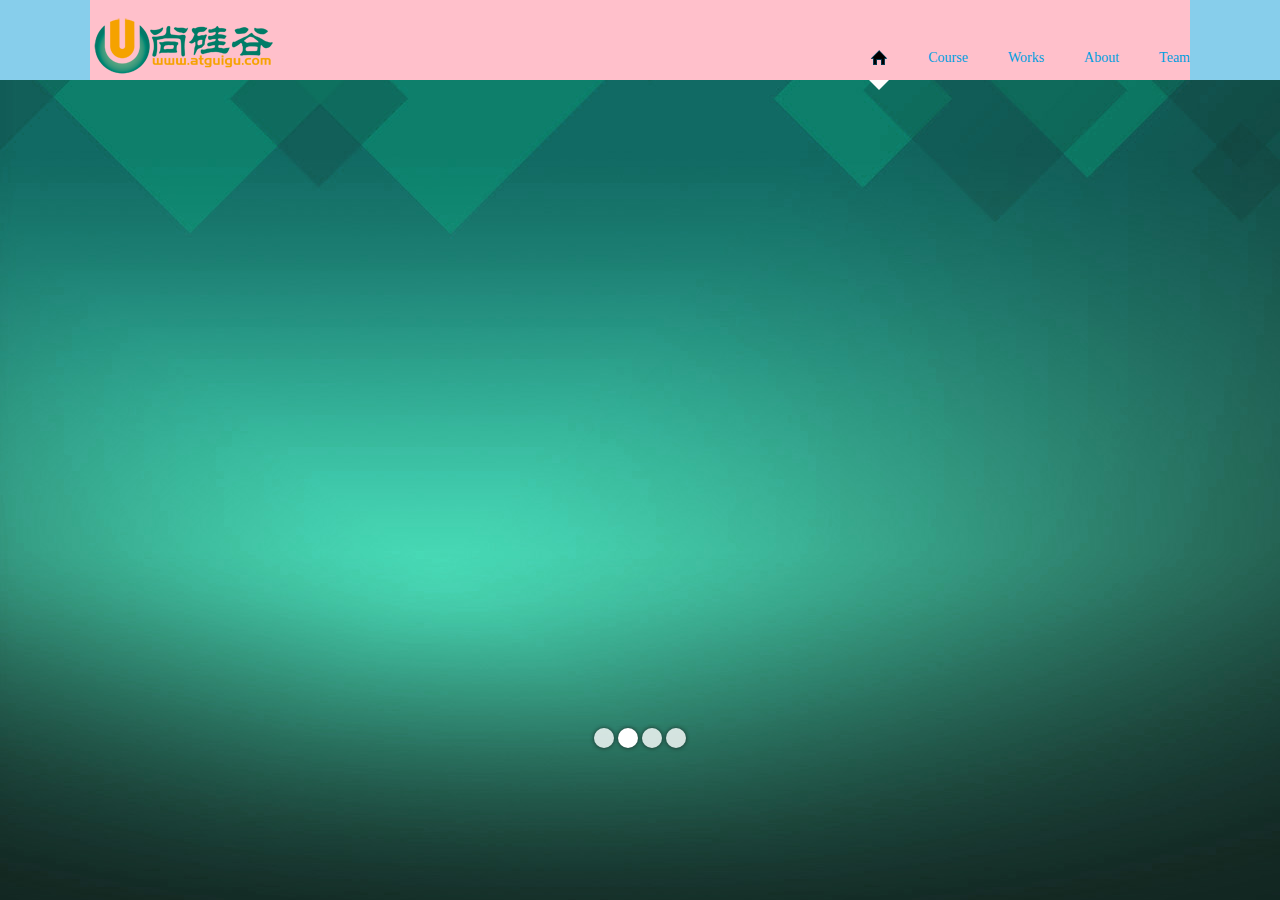
<file: 头部区域/index.html>
<!DOCTYPE html>
<html lang="en">
<head>
    <meta charset="UTF-8">
    <title>Title</title>
    <link rel="stylesheet" href="./css/index.css">
    <style type="text/css">
        * {
            padding: 0;
            margin: 0;
            text-decoration: none;
            list-style: none;
            color: #333;
        }

    </style>
</head>
<body>
    <!--最外层的容器-->
    <div id="wrap">
        <!--头部区域-->
        <header id="header">
            <!--头部真正内容区域-->
            <div class="headerMain">
                <!--左侧logo区域-->
                <h1 class="logo">
                    <a href="https://www.atguigu.com">
                        <img src="./img/logo.png"/>
                    </a>
                </h1>
                <!--右侧导航区域-->
                <nav class="nav">
                    <ul class="navList">
                        <!--第一屏-->
                        <li class="navItem">
                            <a href="javascript:;">
                                <div class="up"><img src="./img/home_gruen.png"/></div>
                                <div class="down"><img src="./img/home.png"/></div>
                            </a>
                        </li>
                        <!--第二屏-->
                        <li class="navItem">
                            <a href="javascript:;">
                                <div class="up">Course</div>
                                <div class="down">Course</div>
                            </a>
                        </li>
                        <!--第三屏-->
                        <li class="navItem">
                            <a href="javascript:;">
                                <div class="up">Works</div>
                                <div class="down">Works</div>
                            </a>
                        </li>
                        <!--第四屏-->
                        <li class="navItem">
                            <a href="javascript:;">
                                <div class="up">About</div>
                                <div class="down">About</div>
                            </a>
                        </li>
                        <!--第五屏-->
                        <li class="navItem">
                            <a href="javascript:;">
                                <div class="up">Team</div>
                                <div class="down">Team</div>
                            </a>
                        </li>
                    </ul>
                </nav>
                <!--小三角-->
                <div class="arrow"></div>
            </div>
        </header>
        <!--内容区域-->
        <section id="content">
            <!--每一屏容器-->
            <ul class="contentList">
                <!--第一屏-->
                <li class="contentItem home">
                    <div class="contentInner">
                        <ul class="homeList">
                            <li class="homeItem active">
                                <div class="commonText">one Layer</div>
                            </li>
                            <li class="homeItem ">
                                <div class="commonText">one Layer</div>
                            </li>
                            <li class="homeItem">
                                <div class="commonText">one Layer</div>
                            </li>
                            <li class="homeItem">
                                <div class="commonText">one Layer</div>
                            </li>
                        </ul>
                        <ul class="homeNavList clearfix">
                            <li class="homeNavItem active"></li>
                            <li class="homeNavItem "></li>
                            <li class="homeNavItem"></li>
                            <li class="homeNavItem"></li>
                        </ul>
                    </div>
                </li>
                <!--第二屏-->
                <li class="contentItem course">
                    <div class="contentInner">
                        <div class="course1">
                            <p class="commonTitle">EINBLICK</p>
                            <p class="commonTitle">ERKENNTNIS</p>
                            <p class="commonTitle">ERGEBNIS</p>
                        </div>
                        <div class="course2">
                            <p class="commonText"> Das Kundenvertrauen in unsere Kompetenz ist die notwendige Basis einer erfolgreichen Zusammenarbeit, gleichzeitig aber auch das größte Lob, das man uns entgegenbringen kann.</p>
                            <p class="commonText"> Diese und viele weitere große und kleine Kunden vertrauen uns seit Jahren, was uns stolz macht, und dafür sagen wir an dieser Stelle einfach mal.</p>
                        </div>
                        <div class="course3">
                            <div class="plus"></div>
                            <div class="plus"></div>
                            <div class="plus"></div>
                            <div class="plus"></div>
                            <div class="plus"></div>
                            <div class="course3Item">
                            <div class="front"></div>
                            <div class="back">我是一段文字</div>
                        </div>
                            <div class="course3Item">
                                <div class="front"></div>
                                <div class="back">我是一段文字</div>
                            </div>
                            <div class="course3Item">
                                <div class="front"></div>
                                <div class="back">我是一段文字</div>
                            </div>
                            <div class="course3Item">
                                <div class="front"></div>
                                <div class="back">我是一段文字</div>
                            </div>
                            <div class="course3Item">
                                <div class="front"></div>
                                <div class="back">我是一段文字</div>
                            </div>
                            <div class="course3Item">
                                <div class="front"></div>
                                <div class="back">我是一段文字</div>
                            </div>
                            <div class="course3Item">
                                <div class="front"></div>
                                <div class="back">我是一段文字</div>
                            </div>
                            <div class="course3Item">
                                <div class="front"></div>
                                <div class="back">我是一段文字</div>
                            </div>
                            <div class="course3Item">
                                <div class="front"></div>
                                <div class="back">我是一段文字</div>
                            </div>
                            <div class="course3Item">
                                <div class="front"></div>
                                <div class="back">我是一段文字</div>
                            </div>
                            <div class="course3Item">
                                <div class="front"></div>
                                <div class="back">我是一段文字</div>
                            </div>
                            <div class="course3Item">
                                <div class="front"></div>
                                <div class="back">我是一段文字</div>
                            </div>
                        </div>
                    </div>
                </li>
                <!--第三屏-->
                <li class="contentItem works">
                    <div class="contentInner">
                        <div class="works1">
                            <p class="commonTitle">EINBLICK</p>
                            <p class="commonTitle">ERKENNTNIS</p>
                            <p class="commonTitle">ERGEBNIS</p>
                        </div>
                        <div class="works2 clearfix">
                            <div class="works2Item">
                                <img src="./img/worksimg1.jpg"/>
                                <div class="mask">
                                    <div class="maskText">我是一段文字</div>
                                    <div class="icon"></div>
                                </div>
                            </div>
                            <div class="works2Item">
                                <img src="./img/worksimg2.jpg"/>
                                <div class="mask">
                                    <div class="maskText">我是一段文字</div>
                                    <div class="icon"></div>
                                </div>
                            </div>
                            <div class="works2Item">
                                <img src="./img/worksimg3.jpg"/>
                                <div class="mask">
                                    <div class="maskText">我是一段文字</div>
                                    <div class="icon"></div>
                                </div>
                            </div>
                            <div class="works2Item">
                                <img src="./img/worksimg4.jpg"/>
                                <div class="mask">
                                    <div class="maskText">我是一段文字</div>
                                    <div class="icon"></div>
                                </div>
                            </div>
                        </div>
                        <div class="works3">
                            <div class="robot"></div>
                        </div>
                    </div>
                </li>
               <!--第四屏-->
                <li class="contentItem about">
                    <div class="contentInner">
                        <div class="about1">
                            <p class="commonTitle">EINBLICK</p>
                            <p class="commonTitle">ERKENNTNIS</p>
                            <p class="commonTitle">ERGEBNIS</p>
                        </div>
                        <div class="about2">
                            <span class="commonText">
                                  Der bunte Medienmix ist die Faszination die uns antreibt und das, was man an uns schätzt. Von A bis Z und von vorne bis hinten nehmen wir Ihr Projekt unter unsere Fittiche und lassen es zu etwas Großartigem heranwachsen.
                            </span>
                        </div>
                        <div class="about3">
                            <div class="about3Item">
                                <img src="./img/about2.jpg">
                                <div class="mask">
                                    <ul class="maskList">
                                        <li class="maskItem">
                                            <img src="./img/about1.jpg"/>
                                        </li>
                                        <li class="maskItem">
                                            <img src="./img/about1.jpg"/>
                                        </li>
                                        <li class="maskItem">
                                            <img src="./img/about1.jpg"/>
                                        </li>
                                        <li class="maskItem">
                                            <img src="./img/about1.jpg"/>
                                        </li>
                                    </ul>
                                </div>
                            </div>
                            <div class="about3Item">
                                <img src="./img/about4.jpg">
                                <div class="mask">
                                    <ul class="maskList clearfix">
                                        <li class="maskItem">
                                            <img src="./img/about3.jpg"/>
                                        </li>
                                        <li class="maskItem">
                                            <img src="./img/about3.jpg"/>
                                        </li>
                                        <li class="maskItem">
                                            <img src="./img/about3.jpg"/>
                                        </li>
                                        <li class="maskItem">
                                            <img src="./img/about3.jpg"/>
                                        </li>
                                    </ul>
                                </div>
                            </div>
                        </div>
                    </div>
                    <div class="line"></div>
                </li>
                <!--第五屏-->
                <li class="contentItem team">
                    <div class="contentInner">
                        <div class="team1">
                           <p class="commonTitle">WIR SIND</p>
                            <p class="commonTitle">VOXELAIR</p>
                        </div>
                        <div class="team2">
                            <span class="commonText">Wir sind seit 2002 eine Full-Service-Werbeagentur mit Stammsitz in Heimsheim, zwischen Stuttgart und Karlsruhe.</span>
                            <span class="commonText">Über 60 Jahre Erfahrung vereinen das gesamte VoxelAir-Team. Dabei hat jedes Voxel neben professionellem Allroundwissen auch sein ganz spezielles Gebiet, um selbst die individuellsten Kundenwünsche schnell und kompetent umzusetzen.</span>
                        </div>
                        <div class="team3">
                            <ul class="team3List clearfix">
                                <li class="team3Item"></li>
                                <li class="team3Item"></li>
                                <li class="team3Item"></li>
                                <li class="team3Item"></li>
                            </ul>
                        </div>
                    </div>
                </li>
            </ul>
        </section>
    </div>
</body>
<script src=""></script>
<script type="text/javascript">
window.onload=function () {
    var header=document.getElementById('header');
    var navUps=document.querySelectorAll('#header .headerMain .nav .navList .navItem .up');
    var arrow=document.querySelector('#header .headerMain .arrow');
    var navItem=document.querySelectorAll('#header .headerMain .nav .navList .navItem');

    var content=document.getElementById('content');
    var contentItem=document.querySelectorAll('#content .contentList .contentItem');
    var contentList=document.querySelector('#content .contentList');
    var homeNavItems=document.querySelectorAll('#content .contentList .home .contentInner .homeNavList .homeNavItem')
    var homeItems=document.querySelectorAll('#content .contentList .home .contentInner .homeList .homeItem')
    var team3Items=document.querySelectorAll('#content .contentList .team .team3 .team3List .team3Item')
    var team3List=document.querySelector('#content .contentList .team .team3 .team3List')
    var index=0;
    var timeId;
//    屏幕上一次点击
    var oldIndex=0;
    var isAnimation = false //标识轮播图是否处于切换状态
    var myCanvas;
    var time1;
    var time2


    //    第一个up高亮
    navUps[0].style.width='100%'
//    初始化小三角的位置
    arrow.style.left=navItem[0].getBoundingClientRect().left+navItem[0].offsetWidth/2+'px';

//    响应缩放
    window.onresize=function () {
        contentMove(index)
        contentBind()
    }

    //    遍历每个导航
    headerBind()
    function headerBind() {
        for (var i=0;i<navItem.length;i++){
            var item=navItem[i]
            item.index=i
//        给每个导航添加点击事件
            item.onclick=function () {
                index=this.index
                contentMove(this.index)
            }
        }

    }

//    内容区域移动逻辑
    function contentMove(index) {
        for(var j=0;j<navUps.length;j++){
//                给每个up去除高亮
            navUps[j].style.width=''
        }
//            给点击每个导航添加高亮
        navUps[index].style.width='100%';
//            切换小三角
        arrow.style.left=navItem[index].getBoundingClientRect().left+navItem[index].offsetWidth/2+'px';
//               切换屏幕
        contentList.style.top=-(index)*(document.documentElement.clientHeight-header.offsetHeight)+'px'

    }

    //    主体区域
    contentBind()
    function contentBind() {
        //    内容区域设置宽高
        content.style.height=document.documentElement.clientHeight-header.offsetHeight+'px';
//    每一屏的高度
        for (var i=0;i<contentItem.length;i++){
            contentItem[i].style.height=document.documentElement.clientHeight-header.offsetHeight+'px';
        }
    }

//    滚动条绑定事件
    Scroll()
    function Scroll() {
        //ie/chrome
        document.onmousewheel = function (event) {
            clearTimeout(timeId)
            timeId=setTimeout(function () {
                scrollMove(event)
            },200)
        };
        //firefox
        if(document.addEventListener){
            document.addEventListener('DOMMouseScroll',function (event) {
                clearTimeout(timeId)
                timeId=setTimeout(function () {
                    scrollMove(event)
                },200)
            });
        }

        function scrollMove(event) {
            event = event || window.event;

            var flag = '';
            if(event.wheelDelta){
                //ie/chrome
                if(event.wheelDelta > 0){
                    //上
                    flag = 'up';
                }else {
                    //下
                    flag = 'down'
                }
            }else if(event.detail){
                //firefox
                if(event.detail < 0){
                    //上
                    flag = 'up';
                }else {
                    //下
                    flag = 'down'
                }
            }

            switch (flag){
                case 'up':
//                    滚动条向上滚动
                    if(index>0){
                        index--
                        contentMove(index)
                    }
                    break;
                case 'down':
                    if(index<contentItem.length-1){
                        index++
                        contentMove(index)
                    }
                    break;
            }

            //取消默认行为
            event.preventDefault && event.preventDefault();
            return false;
        }

    }


//    轮播图点击事件
    home3D()
    function home3D() {
        for(var i=0;i<homeNavItems.length;i++){

            var item=homeNavItems[i]
            item.index=i
//            给小圆点绑定点击事件
            item.onclick=function () {
                //  判断轮播图是否正常切换
                if(isAnimation){
                    return
                }
//            重置状态
                isAnimation=true
//            动画完成之后，恢复状态
                setTimeout(function () {
                    isAnimation=false
                },3000)

//                重置小圆点
                for (var j=0;j<homeNavItems.length;j++){
                    homeNavItems[j].className='homeNavItem'
                }
                this.className='homeNavItem active'

                if(oldIndex<this.index){
//                    用户点击的是后边的
                    homeItems[oldIndex].className='homeItem leftHide';
                    homeItems[this.index].className='homeItem rightHide';
                }else if(oldIndex>this.index){
//                    用户点击的是前边的
                    homeItems[oldIndex].className='homeItem rightHide';
                    homeItems[this.index].className='homeItem leftShow ';
                }
                oldIndex=this.index

            }
        }
    }

//    自动轮播
    autoPlay()
    function autoPlay() {
        setInterval(function () {
            //  判断轮播图是否正常切换
            if(isAnimation){
                return
            }
//            重置状态
            isAnimation=true
//            动画完成之后，恢复状态
            setTimeout(function () {
                isAnimation=false
            },3000)
//            重置所有小圆点
            for(var j=0;j<homeNavItems.length;j++){
                homeNavItems[j].className='homeNavItem'
            }
//            下个小圆点高亮
            homeNavItems[oldIndex+1>homeNavItems.length-1?0:oldIndex+1].className='homeNavItem active'
//            自动切换轮播图
            homeItems[oldIndex].className='homeItem leftHide'
            homeItems[oldIndex+1>homeNavItems.length-1?0:oldIndex+1].className='homeItem rightHide'

            if(oldIndex<homeNavItems.length-1){
                oldIndex++
            }else {
                oldIndex=0
            }


        },300)
    }



    //    移出
    team3List.onmouseleave=function () {
        //           重置所有人为半透明
        for(var j=0;j<team3Items.length;j++){
            team3Items[j].style.opacity=0.5
        }
        myCanvas.remove()
        myCanvas=null
        clearInterval(time1)
        clearInterval(time2)

    }


    //    第五屏移入
    for (var i=0;i<team3Items.length;i++){
        var item=team3Items[i]
        item.onmouseenter=function () {
//           重置所有人为半透明
            for(var j=0;j<team3Items.length;j++){
                team3Items[j].style.opacity=0.5
            }
//           给当前的加透明
            this.style.opacity=1
//           动态创建cavans层
            if(!myCanvas){
                myCanvas=document.createElement('canvas')
                myCanvas.width=this.offsetWidth;
                myCanvas.height=this.offsetHeight;
                addAnimation()
                team3List.appendChild(myCanvas)
            }
            myCanvas.style.left=this.offsetLeft+'px';
        }
    }
    //给canvas加动画
    function addAnimation() {
        var painting = myCanvas.getContext('2d');
        var arr = [] //承装圆的容器

        //每隔一段时间从容器中取出所有圆，重新摆放在页面上
        time1 = setInterval(function () {
            painting.clearRect(0,0,myCanvas.width,myCanvas.height)
            //加工圆
            for (var j=0; j<arr.length; j++ ){
                var item2 = arr[j];
                item2.deg++;
                item2.x = item2.startX + Math.sin(item2.deg*Math.PI/180) * item2.pathScale * 0.5;
                item2.y = item2.startY - (item2.deg*Math.PI/180) * item2.pathScale * 2.2;
                if(item2.y + item2.r <0){
                    arr.splice(j,1)
                }
            }

            for (var i=0; i<arr.length; i++ ){
                var item = arr[i];
                painting.beginPath()
                painting.arc(item.x,item.y,item.r,0,2*Math.PI);
                painting.fillStyle = 'rgba('+item.red+','+item.green+','+item.blue+','+item.a+')'
                painting.fill()
            }
        },16)

        //制造圆的工厂
        time2 = setInterval(function () {
            console.log(arr);
            var obj = {}
            //圆的基础信息
            obj.r = Math.floor(Math.random()*8 + 2);
            obj.x = Math.floor(Math.random()*myCanvas.width);
            obj.y = myCanvas.height + obj.r
            obj.red = Math.floor(Math.random()*255);
            obj.green = Math.floor(Math.random()*255);
            obj.blue = Math.floor(Math.random()*255);
            obj.a = 1
            //圆做曲线运动的属性
            obj.startX = obj.x;
            obj.startY = obj.y;
            obj.deg = 0;
            obj.pathScale = Math.floor(Math.random()*80 + 20)
            arr.push(obj)
        },50)
    }
}

</script>
</html>
</file>
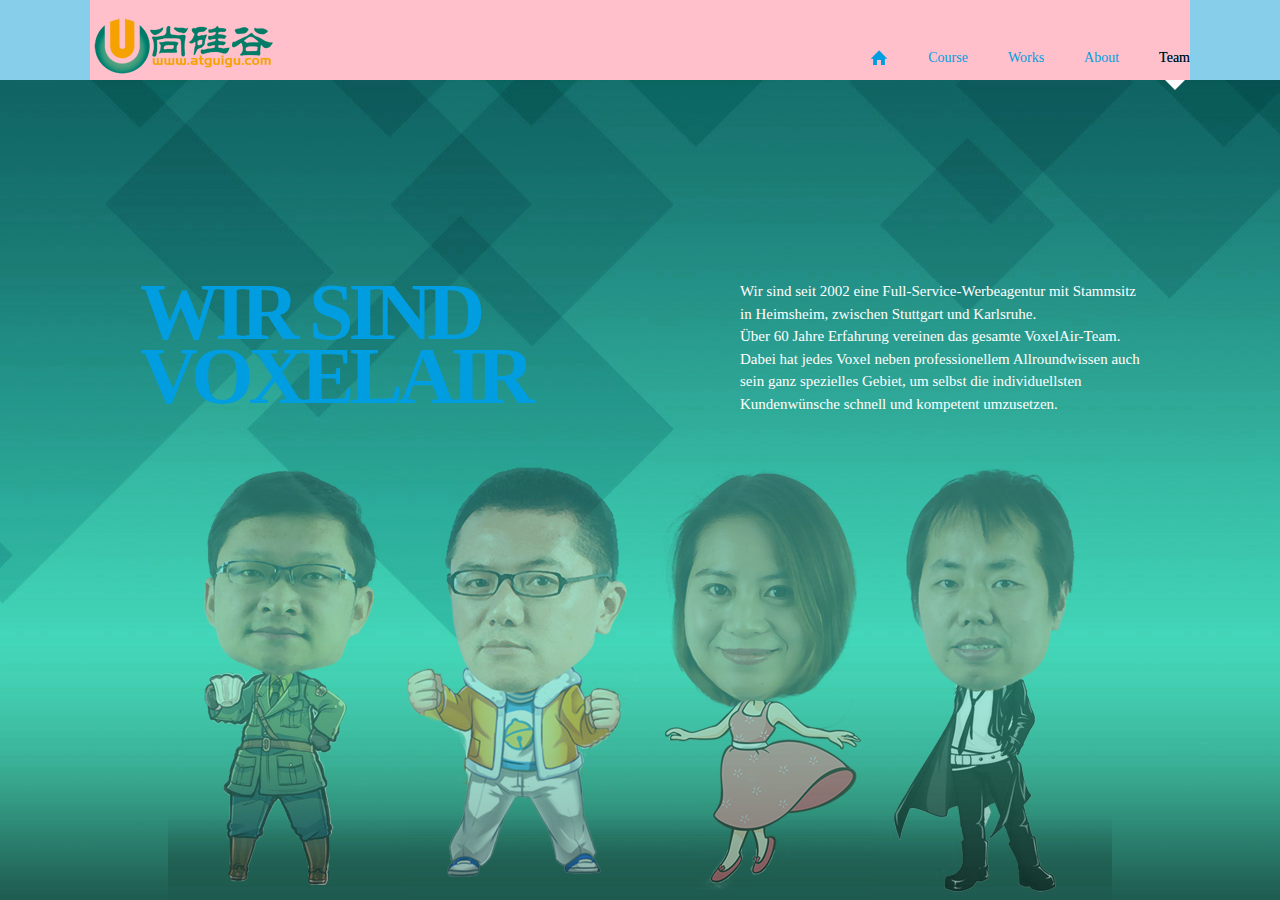
<file: 头部区域/17.第五屏气泡/第五屏气泡.html>
<!DOCTYPE html>
<html lang="en">
<head>
  <meta charset="UTF-8">
  <title>0105</title>
  <link rel="stylesheet" href="./css/index.css">
</head>
<body>
<!--最外侧包裹容器-->
<div id="wrap">
  <!--头部区域-->
  <header id="header">
    <!--头部真正承接内容区域-->
    <div class="headerMain">
      <!--左侧ogo区域-->
      <h1 class="logo">
        <a href="https://wwww.atguigu.com">
          <img src="./img/logo.png" alt="atguigu">
        </a>
      </h1>
      <!--右侧导航区域-->
      <nav class="nav">
        <ul class="navList clearfix">
          <!--第一屏导航-->
          <li class="navItem">
            <a href="javascript:;">
              <div class="up"><img src="./img/home_gruen.png"></div>
              <div class="down"><img src="./img/home.png"></div>
            </a>
          </li>
          <!--第二屏导航-->
          <li class="navItem">
            <a href="javascript:;">
              <div class="up">Course</div>
              <div class="down">Course</div>
            </a>
          </li>
          <!--第三屏导航-->
          <li class="navItem">
            <a href="javascript:;">
              <div class="up">Works</div>
              <div class="down">Works</div>
            </a>
          </li>
          <!--第四屏导航-->
          <li class="navItem">
            <a href="javascript:;">
              <div class="up">About</div>
              <div class="down">About</div>
            </a>
          </li>
          <!--第五屏导航-->
          <li class="navItem">
            <a href="javascript:;">
              <div class="up">Team</div>
              <div class="down">Team</div>
            </a>
          </li>
          
        </ul>
      </nav>
      <!--小三角-->
      <div class="arrow"></div>
    </div>
  </header>
  <!--内容区-->
  <section id="content">
    <!--每一屏的容器-->
    <ul class="contentList">
      <!--第一屏-->
      <li class="contentItem home">
        <div class="contentInner">
          <!--首屏轮播图容器-->
          <ul class="homeConverList">
            <li class="homeConverItem active"><div  class="commonTitle">one Layer</div></li>
            <li class="homeConverItem"><div class="commonTitle">two Layer</div></li>
            <li class="homeConverItem "><div class="commonTitle">three Layer</div></li>
            <li class="homeConverItem "><div class="commonTitle">four Layer</div></li>
          </ul>
          <!--轮播图导航区域-->
          <ul class="homeConverNavList clearfix">
            <li class="homeConverNavItem active"></li>
            <li class="homeConverNavItem"></li>
            <li class="homeConverNavItem"></li>
            <li class="homeConverNavItem"></li>
          </ul>
        </div>
      </li>
      <!--第二屏-->
      <li class="contentItem course">
        <div class="contentInner">
          <div class="course1">
            <p class="commonTitle">EINIGE</p>
            <p class="commonTitle">UNSERER</p>
            <p class="commonTitle">KUNDEN</p>
          </div>
          <div class="course2">
            <p class="commonText">
              Das Kundenvertrauen in unsere Kompetenz ist die notwendige Basis einer erfolgreichen Zusammenarbeit, gleichzeitig aber auch das größte Lob, das man uns entgegenbringen kann.
            </p>
            <p class="commonText">
              Diese und viele weitere große und kleine Kunden vertrauen uns seit Jahren, was uns stolz macht, und dafür sagen wir an dieser Stelle einfach mal.
            </p>
          </div>
          <div class="course3">
            <div class="plus"></div>
            <div class="plus"></div>
            <div class="plus"></div>
            <div class="plus"></div>
            <div class="plus"></div>
            <div class="course3Item">
              <div class="front"></div>
              <div class="back">我是一段文字</div>
            </div>
            <div class="course3Item">
              <div class="front"></div>
              <div class="back">班长也很帅</div>
            </div>
            <div class="course3Item">
              <div class="front"></div>
              <div class="back"></div>
            </div>
            <div class="course3Item">
              <div class="front"></div>
              <div class="back"></div>
            </div>
            <div class="course3Item">
              <div class="front"></div>
              <div class="back"></div>
            </div>
            <div class="course3Item">
              <div class="front"></div>
              <div class="back"></div>
            </div>
            <div class="course3Item">
              <div class="front"></div>
              <div class="back"></div>
            </div>
            <div class="course3Item">
              <div class="front"></div>
              <div class="back"></div>
            </div>
            <div class="course3Item">
              <div class="front"></div>
              <div class="back"></div>
            </div>
            <div class="course3Item">
              <div class="front"></div>
              <div class="back"></div>
            </div>
            <div class="course3Item">
              <div class="front"></div>
              <div class="back"></div>
            </div>
            <div class="course3Item">
              <div class="front"></div>
              <div class="back"></div>
            </div>
          </div>
        </div>
      </li>
      <!--第三屏-->
      <li class="contentItem works">
        <div class="contentInner">
          <div class="works1">
            <p class="commonTitle">EINBLICK</p>
            <p class="commonTitle">ERKENNTNIS</p>
            <p class="commonTitle">ERGEBNIS</p>
          </div>
          <div class="works2 clearfix">
            <div class="works2Item">
              <img src="./img/worksimg1.jpg">
              <div class="mask">
                <span class="maskText">我是一段文字</span>
                <div class="icon"></div>
              </div>
            </div>
            <div class="works2Item">
              <img src="./img/worksimg2.jpg">
              <div class="mask">
                <span class="maskText">我是一段文字</span>
                <div class="icon"></div>
              </div>
            </div>
            <div class="works2Item">
              <img src="./img/worksimg3.jpg">
              <div class="mask">
                <span class="maskText">我是一段文字</span>
                <div class="icon"></div>
              </div>
            </div>
            <div class="works2Item">
              <img src="./img/worksimg4.jpg">
              <div class="mask">
                <span class="maskText">我是一段文字</span>
                <div class="icon"></div>
              </div>
            </div>
          </div>
          <div class="works3">
            <div class="robot"></div>
          </div>
        </div>
      </li>
      <!--第四屏-->
      <li class="contentItem about">
        <div class="contentInner">
          <div class="about1">
            <p class="commonTitle">EINBLICK</p>
            <p class="commonTitle">ERKENNTNIS</p>
            <p class="commonTitle">ERGEBNIS</p>
          </div>
          <div class="about2">
            <p class="commonText">
              Der bunte Medienmix ist die Faszination die uns antreibt und das, was man an uns schätzt. Von A bis Z und von vorne bis hinten nehmen wir Ihr Projekt unter unsere Fittiche und lassen es zu etwas Großartigem heranwachsen.
            </p>
          </div>
          <div class="about3">
            <div class="about3Item">
              <img src="./img/about2.jpg">
              <div class="mask">
                <ul class="maskList clearfix">
                  <li class="maskItem">
                    <img src="./img/about1.jpg">
                  </li>
                  <li class="maskItem">
                    <img src="./img/about1.jpg">
                  </li>
                  <li class="maskItem">
                    <img src="./img/about1.jpg">
                  </li>
                  <li class="maskItem">
                    <img src="./img/about1.jpg">
                  </li>
                </ul>
              </div>
            </div>
            <div class="about3Item">
              <img src="./img/about4.jpg">
              <div class="mask">
                <ul class="maskList clearfix">
                  <li class="maskItem">
                    <img src="./img/about3.jpg">
                  </li>
                  <li class="maskItem">
                    <img src="./img/about3.jpg">
                  </li>
                  <li class="maskItem">
                    <img src="./img/about3.jpg">
                  </li>
                  <li class="maskItem">
                    <img src="./img/about3.jpg">
                  </li>
                </ul>
              </div>
            </div>
          </div>
        </div>
        <div class="line"></div>
      </li>
      <!--第五屏-->
      <li class="contentItem team">
        <div class="contentInner">
          <div class="team1">
            <p class="commonTitle">WIR SIND</p>
            <p class="commonTitle">VOXELAIR</p>
          </div>
          <div class="team2">
            <p class="commonText">Wir sind seit 2002 eine Full-Service-Werbeagentur mit Stammsitz in Heimsheim, zwischen Stuttgart und Karlsruhe.</p>
            <p class="commonText">Über 60 Jahre Erfahrung vereinen das gesamte VoxelAir-Team. Dabei hat jedes Voxel neben professionellem Allroundwissen auch sein ganz spezielles Gebiet, um selbst die individuellsten Kundenwünsche schnell und kompetent umzusetzen.</p>
          </div>
          <div class="team3">
            <ul class="team3List clearfix">
              <li class="team3Item"></li>
              <li class="team3Item"></li>
              <li class="team3Item"></li>
              <li class="team3Item"></li>
            </ul>
          </div>
        </div>
      </li>
    </ul>
  </section>

</div>
<script>
  
  window.onload =  function () {
    //获取元素
    var header = document.getElementById('header');
    var navUps = document.querySelectorAll('#header .headerMain .nav .navList .navItem .up');
    var arrow = document.querySelector('#header .headerMain .arrow');
    var navItem = document.querySelectorAll('#header .headerMain .nav .navList .navItem');
    var content = document.getElementById('content');
    var contentItems = document.querySelectorAll('#content .contentList .contentItem');
    var contentList = document.querySelector('#content .contentList');
    var homeConverNavItems = document.querySelectorAll('#content .contentList .home .contentInner .homeConverNavList .homeConverNavItem')
    var homeConverItems = document.querySelectorAll('#content .contentList .home .contentInner .homeConverList .homeConverItem')
    var team3Items = document.querySelectorAll('#content .contentList .team .team3 .team3List .team3Item')
    var team3List = document.querySelector('#content .contentList .team .team3 .team3List')
    var index = 0;//屏幕切换
    var oldIndex = 0;//轮播图的上一次结果
    var timeId;
    var isAnimation = false //标识轮播图是否处于切换状态
    var myCanvas;
    var time1;
    var time2;
    
    //初始化第一个up元素高亮
    navUps[0].style.width = '100%'
    //初始化三角的位置
    arrow.style.left = navItem[0].getBoundingClientRect().left + navItem[0].offsetWidth/2 + 'px';
    
    //响应缩放
    window.onresize = function () {
      contentMove(index)
      contentBind()
    }
    
    //给每一个导航项加点击事件
    headerBind();
    function headerBind() {
      for (var i=0; i<navItem.length; i++ ){
        var item = navItem[i];
        item.index = i //缓存计数器
        //给每一个导航项加点击事件
        item.onclick = function () {
          index = this.index
          contentMove(this.index)
        }
      }
    }
    
    //内容区移动逻辑
    contentMove(4)
    function contentMove(index) {
      //1.给所有的up元素去除高亮
      for (var j=0; j<navUps.length; j++ ){
        navUps[j].style.width = ''
      }
      //2.给当前点击的navItem所包含的up元素高亮
      navUps[index].style.width = '100%'
      //3.切换三角位置
      arrow.style.left = navItem[index].getBoundingClientRect().left + navItem[index].offsetWidth/2 + 'px';
      //4.切换屏幕
      contentList.style.top = -(index) * (document.documentElement.clientHeight - header.offsetHeight) + 'px'

    }

    //内容区设置高度逻辑
    contentBind();
    function contentBind() {
      //给内容区设置高度
      content.style.height = document.documentElement.clientHeight - header.offsetHeight + 'px'
      //给每一屏设置高度
      for (var i=0; i<contentItems.length; i++ ){
        contentItems[i].style.height = document.documentElement.clientHeight - header.offsetHeight + 'px'
      }
    }
    
    //鼠标滚轮
    Scroll();
    function Scroll() {
      //ie/chrome
      document.onmousewheel = function (event) {
        clearTimeout(timeId)
        timeId = setTimeout(function () {
          scrollMove(event)
        },200)
      }
      //firefox
      if(document.addEventListener){
        document.addEventListener('DOMMouseScroll',function (event) {
          clearTimeout(timeId)
          timeId = setTimeout(function () {
            scrollMove(event)
          },200)
        });
      }
      function scrollMove(event) {
        event = event || window.event;
        var flag = '';
        if(event.wheelDelta){
          //ie/chrome
          if(event.wheelDelta > 0){
            //上
            flag = 'up';
          }else {
            //下
            flag = 'down'
          }
        }
        else if(event.detail){
          //firefox
          if(event.detail < 0){
            //上
            flag = 'up';
          }else {
            //下
            flag = 'down'
          }
        }

        switch (flag){
          case 'up':
            //鼠标滚轮向上滚动
            console.log('上')
            if(index>0){
              index--
              contentMove(index)
            }
            
            break;
          case 'down':
            //鼠标滚轮向下滚动
            console.log('下')
            if(index<contentItems.length-1){
              index++
              contentMove(index)
            }
            break;
        }

        //取消默认行为
        event.preventDefault && event.preventDefault();
        return false;
      }
    }
    
    //轮播图点击切换
    home3D();
    function home3D() {
      for (var i=0; i<homeConverNavItems.length; i++ ){
        var item = homeConverNavItems[i];
        item.index = i
        //给轮播图导航小圆点绑定点击事件
        item.onclick = function () {
          //判断轮播图是否正在切换
          if(isAnimation){
            //轮播图正在切换中
            return;
          }
          //重置切换状态
          isAnimation = true
          //动画完成之后，恢复状态
          setTimeout(function () {
            isAnimation = false
          },3000)

          //1.重置所有小圆点
          for (var j=0; j<homeConverNavItems.length; j++ ){
            homeConverNavItems[j].className = 'homeConverNavItem';
          }
          //2.当前加高亮
          this.className = 'homeConverNavItem active';
          //3.切换轮播图
          //判断用户点击的是之前的某一屏，还是以后的某一屏幕
          if(oldIndex<this.index){
            //用户点击的是以后的某一屏
            homeConverItems[oldIndex].className = 'homeConverItem leftHide';
            homeConverItems[this.index].className = 'homeConverItem rightShow';
          }
          else if(oldIndex>this.index){
            //用户点击的是之前的某一屏
            homeConverItems[oldIndex].className = 'homeConverItem rightHide';
            homeConverItems[this.index].className = 'homeConverItem leftShow';
          }
          oldIndex = this.index
        }
      }
    }
    
    //自动轮播
    autoPlay()
    function autoPlay() {
      setInterval(function () {
        //判断轮播图是否正在切换
        if(isAnimation){
          //轮播图正在切换中
          return;
        }
        //重置切换状态
        isAnimation = true
        //动画完成之后，恢复状态
        setTimeout(function () {
          isAnimation = false
        },3000)
        //1.重置所有小圆点
        for (var j=0; j<homeConverNavItems.length; j++ ){
          homeConverNavItems[j].className = 'homeConverNavItem';
        }
        //2.下一个小圆点高亮
        homeConverNavItems[oldIndex+1>homeConverNavItems.length-1?0:oldIndex+1].className = 'homeConverNavItem active';
        //3.自动切换轮播图
        homeConverItems[oldIndex].className = 'homeConverItem leftHide';
        homeConverItems[oldIndex+1>homeConverNavItems.length-1?0:oldIndex+1].className = 'homeConverItem rightShow';

        if(oldIndex<homeConverNavItems.length-1){
          oldIndex++
        }else{
          oldIndex = 0
        }
      },3000)
    }
    
    //第五屏鼠标移出事件
    team3List.onmouseleave = function () {
      //重置所有人物li为半透明
      for (var j=0; j<team3Items.length; j++ ){
        team3Items[j].style.opacity = 0.5
      }
      //删除canvasDOM节点
      myCanvas.remove()
      myCanvas = null;
      clearInterval(time1)
      clearInterval(time2)
    }
    
    //第五屏鼠标移入事件
    for (var i=0; i<team3Items.length; i++ ){
        var item = team3Items[i];
        item.onmouseenter = function () {
          //1.重置所有人物li为半透明
          for (var j=0; j<team3Items.length; j++ ){
            team3Items[j].style.opacity = 0.5
          }
          //2.给当前的高亮
          this.style.opacity = 1
          //3.动态追加一个canvas层
          if(!myCanvas){
            myCanvas = document.createElement('canvas');
            myCanvas.width = this.offsetWidth;
            myCanvas.height = this.offsetHeight;
            addAnimation()
            team3List.appendChild(myCanvas);
          }
          myCanvas.style.left = this.offsetLeft + 'px';
          
        }
    }
    
    
    //给canvas加动画
    function addAnimation() {
      var painting = myCanvas.getContext('2d');
      var arr = [] //承装圆的容器

      //每隔一段时间从容器中取出所有圆，重新摆放在页面上
      time1 = setInterval(function () {
        painting.clearRect(0,0,myCanvas.width,myCanvas.height)
        //加工圆
        for (var j=0; j<arr.length; j++ ){
          var item2 = arr[j];
          item2.deg++;
          item2.x = item2.startX + Math.sin(item2.deg*Math.PI/180) * item2.pathScale * 0.5;
          item2.y = item2.startY - (item2.deg*Math.PI/180) * item2.pathScale * 2.2;
          if(item2.y + item2.r <0){
            arr.splice(j,1)
          }
        }

        for (var i=0; i<arr.length; i++ ){
          var item = arr[i];
          painting.beginPath()
          painting.arc(item.x,item.y,item.r,0,2*Math.PI);
          painting.fillStyle = 'rgba('+item.red+','+item.green+','+item.blue+','+item.a+')'
          painting.fill()
        }
      },16)

      //制造圆的工厂
      time2 = setInterval(function () {
        console.log(arr);
        var obj = {}
        //圆的基础信息
        obj.r = Math.floor(Math.random()*8 + 2);
        obj.x = Math.floor(Math.random()*myCanvas.width);
        obj.y = myCanvas.height + obj.r
        obj.red = Math.floor(Math.random()*255);
        obj.green = Math.floor(Math.random()*255);
        obj.blue = Math.floor(Math.random()*255);
        obj.a = 1
        //圆做曲线运动的属性
        obj.startX = obj.x;
        obj.startY = obj.y;
        obj.deg = 0;
        obj.pathScale = Math.floor(Math.random()*80 + 20)
        arr.push(obj)
      },50)
    }
    
  }
  
</script>

</body>
</html>
</file>
<file: 头部区域/css/index.css>
html,body{height: 100%;overflow: hidden;}
html,body,h1,h2,h3,h4,h5,h6,p,ul,li{margin: 0px;padding: 0px;font: 14px "微软雅黑";}
a{text-decoration: none;display: block;}
li{list-style: none;}
img{display: block;}

.clearfix{*zoom: 1;}
.clearfix:after{content: "";display: block;clear: both;}


/*title公共样式*/
.commonTitle{ color:#009ee0; font-size:80px; line-height:0.8;
    font-weight:bold; letter-spacing:-5px;
}
/*文字公共样式*/
.commonText{ color:white; line-height:1.5; font-size:15px;}

#wrap{
    width: 100%;
}
/*头部区域*/
#header{
    position: relative;
    width: 100%;
    height: 80px;
    background-color: skyblue;
}
#header .headerMain{
    width: 1100px;
    height: 80px;
    background-color: pink;
    margin: 0 auto;
}
#header .headerMain .logo{
    float: left;
    margin-top: 15px;
}
#header .headerMain .nav{
    float: right;
    margin-top: 50px;
}
#header .headerMain .nav .navList .navItem{
    float: left;
    margin-left: 40px;
    position: relative;
}
#header .headerMain .nav .navList .navItem .up{
    position: absolute;
    top: 0;
    left:0;
    color: black;
    width: 0;
    overflow: hidden;
    transition: 1s ;
}
#header .headerMain .nav .navList .navItem .down{
    color: #009EE0;
}
#header .headerMain .nav .navList .navItem:hover .up{
    width: 100%;
}
#header .headerMain .arrow{
    position: absolute;
    left: 50%;
    transform: translateX(-50%);
    bottom: -11px;
    width: 21px;
    height: 11px;
    background-image: url("../img/arrow.png");
    z-index: 4;
}

/*内容区域*/
#content{
    position: relative;
    width: 100%;
    overflow: hidden;
}
#content .contentList{
    position: absolute;
    left: 0;
    top:0;
    width: 100%;
   transition: 1s;
}
#content .contentList .contentItem{
    position: relative;
    width: 100%;
    background-position: center;
    background-repeat: no-repeat;
    background-color: gray;
    overflow: hidden;
}
#content .contentList .contentItem:nth-child(1){
    background-image: url("../img/bg1.jpg");
}
#content .contentList .contentItem:nth-child(2){
    background-image: url("../img/bg2.jpg");
}
#content .contentList .contentItem:nth-child(3){
     background-image: url("../img/bg3.jpg");
 }
#content .contentList .contentItem:nth-child(4){
      background-image: url("../img/bg4.jpg");
}
#content .contentList .contentItem:nth-child(5){
       background-image: url("../img/bg5.jpg");
}
#content .contentList .contentItem .contentInner{
    position: absolute;
    top:0;
    left: 0;
    right: 0;
    bottom: 0;
    margin: auto;
    width: 1100px;
    height: 520px;
    /*background-color: orange;*/
}

/*第三屏*/
#content .contentList .works .contentInner .works1{
    margin: 50px 0 100px 50px;
}
#content .contentList .works .contentInner .works2{
    margin-left: 50px;
}
#content .contentList .works .contentInner .works2 .works2Item{
    position: relative;
    float: left;
    width: 220px;
    height: 133px;
    margin-left: 1px;
    overflow: hidden;
}
#content .contentList .works .contentInner .works2 .works2Item:hover .mask{
    opacity: 1;
}
#content .contentList .works .contentInner .works2 .works2Item:hover .mask .icon{
   background-position: 0 -35px;
}
#content .contentList .works .contentInner .works2 .works2Item:hover>img{
    transform: rotate(30deg) scale(1.8);
}
#content .contentList .works .contentInner .works2 .works2Item>img {
    transition: 1s transform;
}
#content .contentList .works .contentInner .works2 .works2Item:last-child{
  width: 332px;
  height: 133px;
}
#content .contentList .works .contentInner .works2 .works2Item .mask{
   position: absolute;
    top:0;
    left: 0;
    width: 100%;
    height: 100%;
    background-color: rgba(25,25,25,.8);
    opacity: 0;
    transition: 1s;
}
#content .contentList .works .contentInner .works2 .works2Item .mask .maskText{
    color: white;
    margin: 10px;
    display: block;
}
#content .contentList .works .contentInner .works2 .works2Item .mask .icon{
    width: 32px;
    height: 34px;
    background-image: url("../img/zoomico.png");
    margin: 0 auto;
    margin-top: 10px;
    transition: 1s;
}
#content .contentList .works .contentInner .works3 .robot{
    position: absolute;
    width: 167px;
    height: 191px;
    background-image:url("../img/robot.png");
    left: 900px;
    top:170px;
    animation: robotMove 5s linear infinite;
}
@keyframes robotMove {
    0%{}
    49%{transform: rotateY(0deg)}
    50%{left:40%;transform: rotateY(180deg)}
    100%{transform: rotateY(180deg)}
}



/*第四屏*/
#content .contentList  .about .about1{
    margin: 50px 0 100px 50px;
}
#content .contentList  .about .about2 {
    width: 400px;
    margin-left: 50px;
}
#content .contentList  .about .about3Item{
   position: absolute;
    left: 750PX;
    top:50px;
    width: 260px;
    height: 200px;
    border: 5px rgba(255,255,255,0.5) solid;
    border-radius: 8px;
    z-index: 6;
}
#content .contentList  .about .about3Item .mask{
    position: absolute;
    top:0;
    left: 0;
    width: 260px;
    height: 200px;
}
#content .contentList  .about .about3Item:last-child{
    left: 600px;
    top:290px
}
#content .contentList  .about .about3Item .mask .maskList .maskItem{
    position: relative;
    float: left;
    width: 130px;
    height: 100px;
    overflow: hidden;
}
#content .contentList  .about .about3Item .mask .maskList .maskItem>img{
    transition: 1s;
    position: absolute;
}
#content .about3Item .mask .maskList .maskItem:nth-child(1)>img{
    top: 0;
    left: 0;
}
#content .about3Item .mask .maskList .maskItem:nth-child(2)>img{
    top: 0;
    right: 0;
}
#content .about3Item .mask .maskList .maskItem:nth-child(3)>img{
    left: 0;
    bottom: 0;
}
#content .about3Item .mask .maskList .maskItem:nth-child(4)>img{
    right: 0;
    bottom: 0;
}
#content .about3Item:hover .mask .maskItem:nth-child(1)>img{
    top: 100px;
}
#content .about3Item:hover .mask .maskItem:nth-child(2)>img{
    right: 130px;
}
#content .about3Item:hover .mask .maskItem:nth-child(3)>img{
    left: 130px;
}
#content .about3Item:hover .mask .maskItem:nth-child(4)>img{
    bottom: 100px;
}
#content .contentList  .about .line{
    position: absolute;
    left: 50%;
    width: 357px;
    height: 998px;
    background-image: url("../img/greenLine.png");
    z-index:5;
}


/*第二屏*/
#content .contentList .course .contentInner .course1{
    margin: 50px;
}
#content .contentList .course .contentInner .course2{
    width: 400px;
    margin-left: 50px;
}
#content .contentList .course .contentInner .course3{
    position: absolute;
    right: 50px;
    top:70px ;
    width:480px;
    height: 396px;
    transform-style: preserve-3d;
}
#content .contentList .course .contentInner .course3 .course3Item{
    position: relative;
    float: left;
    width: 120px;
    height: 132px;
    /*background-color: gray;*/
    transform-style: preserve-3d;
    transition: 1s;
}
#content .contentList .course .contentInner .course3 .course3Item:hover{
    transform: rotateY(180deg);
}
#content .contentList .course .contentInner .course3 .course3Item .front{
    position: absolute;
    top:0;
    left:0;
    width: 120px;
    height: 132px;
    background-image: url("../img/pcwelt.png");
    background-position: center;
    background-repeat: no-repeat;
    backface-visibility: hidden;

}
#content .contentList .course .contentInner .course3 .course3Item .back{
    transform: rotateY(180deg);
    width: 120px;
    height: 132px;
    background-color:#009ee0;
    padding: 15px;
    box-sizing: border-box;
    backface-visibility: hidden;
}
#content .contentList .course .contentInner .course3 .plus{
    position: absolute;
    top: -5px;
    background-image: url("../img/plus_row.png");
    width: 9px;
    height: 410px;
}
#content .contentList .course .contentInner .course3 .plus:nth-child(1){
    left: -6px;
}
#content .contentList .course .contentInner .course3 .plus:nth-child(2){
    left: 114px;
}
#content .contentList .course .contentInner .course3 .plus:nth-child(3){
    left: 234px;
}
#content .contentList .course .contentInner .course3 .plus:nth-child(4){
    left:354px;
}
#content .contentList .course .contentInner .course3 .plus:nth-child(5){
    left: 474px;
}


/*第一屏*/
#content .contentList .home .contentInner .homeList{
    position: relative;
    width: 1100px;
    height: 520px;
    transform-style: preserve-3d;
    perspective: 1000px;
}
#content .contentList .home .contentInner .homeList .homeItem{
    position: absolute;
    top: 0;
    left: 0;
    width: 1100px;
    height: 520px;
    visibility: hidden;
}
#content .contentList .home .contentInner .homeList .homeItem:nth-child(1){
    background-color:#dc6c5f ;
}
#content .contentList .home .contentInner .homeList .homeItem:nth-child(2){
    background-color:#95dc84 ;
}
#content .contentList .home .contentInner .homeList .homeItem:nth-child(3){
    background-color:#64b9d2 ;
}
#content .contentList .home .contentInner .homeList .homeItem:nth-child(4){
    background-color:#000000 ;
}
#content .contentList .home .contentInner .homeList .homeItem.active{
    visibility: visible;
}
#content .contentList .home .contentInner .homeList .homeItem>div{
    text-align: center;
    color: white;
    line-height: 520px;
}
#content .contentList .home .contentInner .homeNavList .homeNavItem{
    float: left;
    width: 20px;
    height: 20px;
    margin: 2px;
    background-color: rgba(255,255,255,0.8);
    box-shadow: 0 0 4px rgba(25,25,25,0.8);
    border-radius: 50%;

}
#content .contentList .home .contentInner  .homeNavList {
    position: absolute;
    left: 50%;
    bottom: 0;
    transform: translateX(-50%);
}
#content .contentList .home .contentInner .homeNavList .homeNavItem.active{
    background-color: white;
}

/*左侧隐藏，右侧显示*/
#content .contentList .home .contentInner .homeList .homeItem.leftHide{
    visibility: hidden;
    animation: leftH 3s linear;
}
#content .contentList .home .contentInner .homeList .homeItem.rightShow{
    visibility: visible;
    animation: rightS 3s linear;
}
@keyframes leftH {
    0%{visibility: visible}
    50%{transform: translateX(-40%) rotateY(30deg) scale(0.8)}
    100%{transform: translateZ(-20px)}
}
@keyframes rightS {
    0%{visibility: hidden;transform: translateZ(-200px)}
    50%{transform: translateX(40%) rotateY(-30deg) scale(0.8)}
    100%{transform: translateZ(0px)}
}


/*左侧显示，右侧隐藏*/
#content .contentList .home .contentInner .homeList .homeItem.leftShow{
    visibility: visible;
    animation: leftS 3s linear;
}
#content .contentList .home .contentInner .homeList .homeItem.rightHide{
    visibility: hidden;
    animation: rightH 3s linear;
}
@keyframes leftS {
    0%{visibility:hidden;transform: translateZ(-200px)}
    50%{transform: translateX(-40%) rotateY(30deg) scale(0.8)}
    100%{transform: translateZ(0px)}
}
@keyframes rightH {
    0%{visibility: visible}
    50%{transform: translateX(40%) rotateY(-30deg) scale(0.8)}
    100%{transform: translateZ(-200px)}
}


/*第五屏*/
#content .contentList .team .team1{
    float: left;
    margin: 50px;
    width: 400px;
}
#content .contentList .team .team2{
    float: left;
    margin:50px;
    width: 400px;
}
#content .contentList .team .team3{
    position: absolute;
    left: 50%;
    transform: translateX(-50%);
    width: 994px;
    height: 448px;
    margin-top: 230px;
    /*background-color: #2f54eb;*/
}
#content .contentList .team .team3 .team3List .team3Item{
    float: left;
    width: 236px;
    height: 448px;
    background-image: url("../img/team.png");
    opacity: 0.5;
}
#content .contentList .team .team3 .team3List .team3Item:nth-child(1){
    background-position: 3px 0;
}
#content .contentList .team .team3 .team3List .team3Item:nth-child(2){
    background-position: -230px 0;
}
#content .contentList .team .team3 .team3List .team3Item:nth-child(3){
    background-position: -483px 0;
}
#content .contentList .team .team3 .team3List .team3Item:nth-child(4){
    background-position: -710px 0;
}
#content .contentList .team .team3 .team3List>canvas{
    position: absolute;
}
</file>
<file: 头部区域/17.第五屏气泡/css/index.css>
/*cssreset*/
html,body{height: 100%;overflow: hidden;}
html,body,h1,h2,h3,h4,h5,h6,p,ul,li{margin: 0px;padding: 0px;font: 14px "微软雅黑";}
a{text-decoration: none;display: block;}
li{list-style: none;}
img{display: block;}

/*清除浮动*/
.clearfix{*zoom: 1;}
.clearfix:after{content: "";display: block;clear: both;}

/*title公共样式*/
.commonTitle{ color:#009ee0; font-size:80px; line-height:0.8;
  font-weight:bold; letter-spacing:-5px;
}
/*文字公共样式*/
.commonText{ color:white; line-height:1.5; font-size:15px;}


#wrap{
  width: 100%;
}
/*头部样式*/
#header{
  position: relative;
  width: 100%;
  height: 80px;
  background-color: skyblue;
}
#header .headerMain{
  margin: 0 auto;
  width: 1100px;
  height: 80px;
  background-color: pink;
}
#header .headerMain .logo{
  float: left;
  margin-top: 15px;
}
#header .headerMain .nav{
  float: right;
  margin-top: 50px;
}
#header .headerMain .nav .navList .navItem{
  position: relative;
  float: left;
  margin-left: 40px;
}
#header .headerMain .nav .navList .navItem .up{
  position: absolute;
  top: 0;
  left: 0;
  width: 0;
  color: black;
  overflow: hidden;
  transition: 1s width;
}
#header .headerMain .nav .navList .navItem .down{
  color: #009EE0;
}
#header .headerMain .nav .navList .navItem:hover .up{
  width: 100%;
}
#header .headerMain .arrow{
  position: absolute;
  left: 50%;
  bottom: -11px;
  transform: translateX(-50%);
  width: 21px;
  height: 11px;
  background-image: url("../img/arrow.png");
  transition: 1s left;
  z-index: 4;
}


/*内容区样式*/
#content{
  position: relative;
  width: 100%;
  overflow: hidden;
  /*height:屏幕高度-头部高度*/
}
#content .contentList{
  position: absolute;
  top: 0;
  left: 0;
  width: 100%;
  transition: 1s top;
  /*height: 自动撑开;*/
}
#content .contentList .contentItem{
  position: relative;
  width: 100%;
  /*height:屏幕高度-头部高度*/
  background-color: gray;
  background-position: center;
  background-repeat: no-repeat;
  overflow: hidden;

}
#content .contentList .contentItem:nth-child(1){
  background-image: url("../img/bg1.jpg");
}
#content .contentList .contentItem:nth-child(2){
  background-image: url("../img/bg2.jpg");
}
#content .contentList .contentItem:nth-child(3){
  background-image: url("../img/bg3.jpg");
}
#content .contentList .contentItem:nth-child(4){
  background-image: url("../img/bg4.jpg");
}
#content .contentList .contentItem:nth-child(5){
  background-image: url("../img/bg5.jpg");
}
#content .contentList .contentItem .contentInner{
  position: absolute;
  top: 0;
  bottom: 0;
  left: 0;
  right: 0;
  margin: auto;
  width: 1100px;
  height: 520px;
  /*background-color: orange;*/
}

/*第三屏*/
#content .contentList .works .contentInner .works1{
  margin: 50px 0px 100px 50px;
}
#content .contentList .works .contentInner .works2{
  margin-left: 50px;
}
#content .contentList .works .contentInner .works2 .works2Item{
  position: relative;
  float: left;
  width: 220px;
  height: 133px;
  margin-right: 1px;
  overflow: hidden;
}
#content .contentList .works .works2 .works2Item:hover .mask{
  opacity: 1;
}
#content .contentList .works .works2 .works2Item:hover .mask .icon{
  background-position: 0 -35px;
}
#content .contentList .works .works2 .works2Item:hover>img{
  transform: rotate(30deg) scale(1.8);
}
#content .contentList .works .works2 .works2Item>img{
  transition: 1s transform;
}
#content .contentList .works .works2 .works2Item:last-child{
  width: 332px;
  height: 133px;
}
#content .contentList .works .works2 .works2Item .mask{
  position: absolute;
  top: 0;
  left: 0;
  width: 100%;
  height: 100%;
  background-color: rgba(25,25,25,0.8);
  opacity: 0;
  transition: 1s opacity;
}
#content .contentList .works .works2 .works2Item .mask .maskText{
  color: white;
  margin: 10px;
  display: block;
}
#content .contentList .works .works2 .works2Item .mask .icon{
  width: 32px;
  height: 34px;
  background-image: url("../img/zoomico.png");
  margin: 0 auto;
  margin-top: 10px;
  transition: 1s background-position;
}
#content .contentList .works .works3 .robot{
  position: absolute;
  width: 167px;
  height: 191px;
  background-image: url("../img/robot.png");
  left: 900px;
  top: 170px;
  animation: robotMove 5s linear infinite;
}
@keyframes robotMove {
  0% {}
  49%{transform: rotateY(0deg)}
  50% {left: 40%;transform: rotateY(180deg)}
  100% {transform: rotateY(180deg)}
}

/*第四屏*/
#content .contentList .about .about1{
  margin: 50px 0 100px 50px;
}
#content .contentList .about .about2{
  width: 400px;
  margin-left: 50px;
}
#content .contentList .about .about3Item{
  position: absolute;
  left: 750px;
  top: 50px;
  width: 260px;
  height: 200px;
  border: 5px rgba(255,255,255,0.5) solid;
  border-radius: 8px;
  z-index: 6;
}
#content .contentList .about .about3Item .mask{
  position: absolute;
  top: 0;
  left: 0;
  width: 260px;
  height: 200px;
}
#content .contentList .about .about3Item:last-child{
  left: 600px;
  top: 290px;
}
#content .contentList .about .about3Item .mask .maskList .maskItem{
  position: relative;
  float: left;
  width: 130px;
  height: 100px;
  overflow: hidden;
}
#content .about3Item .mask .maskList .maskItem>img{
  transition: 1s;
  position: absolute;
}
#content .about3Item .mask .maskList .maskItem:nth-child(1)>img{
  top: 0;
  left: 0;
}
#content .about3Item .mask .maskList .maskItem:nth-child(2)>img{
  top: 0;
  right: 0;
}
#content .about3Item .mask .maskList .maskItem:nth-child(3)>img{
  left: 0;
  bottom: 0;
}
#content .about3Item .mask .maskList .maskItem:nth-child(4)>img{
  right: 0;
  bottom: 0;
}
#content .about3Item:hover .mask .maskItem:nth-child(1)>img{
  top: 100px;
}
#content .about3Item:hover .mask .maskItem:nth-child(2)>img{
  right: 130px;
}
#content .about3Item:hover .mask .maskItem:nth-child(3)>img{
  left: 130px;
}
#content .about3Item:hover .mask .maskItem:nth-child(4)>img{
  bottom: 100px;
}
#content .contentList .about .line{
  position: absolute;
  left: 53%;
  width: 357px;
  height: 998px;
  background-image: url("../img/greenLine.png");
  z-index: 5;
}

/*第二屏*/
#content .contentList .course .contentInner .course1{
  margin: 50px;
}
#content .contentList .course .contentInner .course2{
  width: 400px;
  margin-left: 50px;
}
#content .contentList .course .contentInner .course3{
  position: absolute;
  right: 50px;
  top: 70px;
  width: 480px;
  height: 396px;
  transform-style: preserve-3d;
}
#content .contentList .course .contentInner .course3 .course3Item{
  position: relative;
  float: left;
  width: 120px;
  height: 132px;
  transform-style: preserve-3d;
  transition: 1s transform;
}
#content .contentList .course .contentInner .course3 .course3Item:hover{
  transform: rotateY(180deg);
}
#content .contentList .course .contentInner .course3 .course3Item .front{
  position: absolute;
  top: 0;
  left: 0;
  background-image: url("../img/pcwelt.png");
  width: 120px;
  height: 132px;
  background-repeat: no-repeat;
  background-position: center;
  backface-visibility: hidden;
}
#content .contentList .course .contentInner .course3 .course3Item .back{
  transform: rotateY(180deg);
  width: 120px;
  height: 132px;
  background-color: #009ee0;
  padding: 15px;
  box-sizing: border-box;
  backface-visibility: hidden;
}
#content .contentList .course .contentInner .course3 .plus{
  position: absolute;
  top: -5px;
  background-image: url("../img/plus_row.png");
  width: 9px;
  height: 410px;
}
#content .contentList .course .contentInner .course3 .plus:nth-child(1){
  left: -6px;
}
#content .contentList .course .contentInner .course3 .plus:nth-child(2){
  left: 114px;
}
#content .contentList .course .contentInner .course3 .plus:nth-child(3){
  left: 234px;
}
#content .contentList .course .contentInner .course3 .plus:nth-child(4){
  left:354px;
}
#content .contentList .course .contentInner .course3 .plus:nth-child(5){
  left: 474px;
}

/*第一屏*/
#content .contentList .home .contentInner .homeConverList{
  position: relative;
  width: 1100px;
  height: 520px;
  transform-style: preserve-3d;
  perspective: 1000px;
}
#content .contentList .home .contentInner .homeConverList .homeConverItem{
  position: absolute;
  top: 0;
  left: 0;
  width: 1100px;
  height: 520px;
  visibility: hidden;
}
#content .contentList .home .contentInner .homeConverList .homeConverItem:nth-child(1){
  background-color: #dc6c5f;
}
#content .contentList .home .contentInner .homeConverList .homeConverItem:nth-child(2){
  background-color: #95dc84;
}
#content .contentList .home .contentInner .homeConverList .homeConverItem:nth-child(3){
  background-color: #64b9d2;
}
#content .contentList .home .contentInner .homeConverList .homeConverItem:nth-child(4){
  background-color:#000000 ;
}
#content .contentList .home .contentInner .homeConverList .homeConverItem.active{
  visibility: visible;
}
#content .contentList .home .contentInner .homeConverList .homeConverItem>div{
  text-align: center;
  color: white;
  line-height: 520px;
}
#content .contentList .home .contentInner .homeConverNavList .homeConverNavItem{
  float: left;
  width: 20px;
  height: 20px;
  background-color: rgba(255,255,255,0.5);
  margin: 2px;
  box-shadow: 0 0 4px rgba(25,25,25,0.8);
  border-radius: 50%;
}
#content .contentList .home .contentInner .homeConverNavList{
  position: absolute;
  left: 50%;
  bottom: 0;
  transform: translateX(-50%);
}
#content .contentList .home .contentInner .homeConverNavList .homeConverNavItem.active{
  background-color: white;
}

/*第一屏动画*/
/*左侧隐藏，右侧显示-------->用户点击下一张（或者是以后的某一张），自动轮播*/
#content .contentList .home .contentInner .homeConverList .homeConverItem.leftHide{
  visibility: hidden;
  animation: leftH 3s linear;
}
#content .contentList .home .contentInner .homeConverList .homeConverItem.rightShow{
  visibility: visible;
  animation: rightS 3s linear;
}
@keyframes leftH {
  0%{visibility: visible}
  50%{transform: translateX(-40%) rotateY(30deg) scale(0.8)}
  100%{transform: translateZ(-200px)}
}
@keyframes rightS {
  0%{visibility: hidden;transform: translateZ(-200px)}
  50%{transform: translateX(40%) rotateY(-30deg) scale(0.8)}
  100%{transform: translateZ(0px)}
}

/*左侧显示，右侧隐藏-------->用户点击上一张（或者是之前的某一张）*/
#content .contentList .home .contentInner .homeConverList .homeConverItem.leftShow{
  visibility: visible;
  animation: leftS 3s linear;
}
#content .contentList .home .contentInner .homeConverList .homeConverItem.rightHide{
  visibility: hidden;
  animation: rightH 3s linear;
}
@keyframes leftS {
  0%{visibility: hidden;transform: translateZ(-200px)}
  50%{transform: translateX(-40%) rotateY(30deg) scale(0.8)}
  100%{transform: translateZ(0px)}
}
@keyframes rightH {
  0%{visibility: visible}
  50%{transform: translateX(40%) rotateY(-30deg) scale(0.8)}
  100%{transform: translateZ(-200px)}
}


/*第五屏*/
#content .contentList .team .team1{
  float: left;
  margin: 50px;
  width: 400px;
}
#content .contentList .team .team2{
  float: right;
  margin: 50px;
  width: 400px;
}
#content .contentList .team .team3{
  position: absolute;
  left: 50%;
  transform: translateX(-50%);
  width: 944px;
  height: 448px;
  margin-top: 230px;
}
#content .contentList .team .team3 .team3List .team3Item{
  float: left;
  width: 236px;
  height: 448px;
  background-image: url("../img/team.png");
  opacity: 0.5;
}
#content .contentList .team .team3 .team3List .team3Item:nth-child(1){
  background-position:3px 0px ;
}
#content .contentList .team .team3 .team3List .team3Item:nth-child(2){
  background-position:-230px 0px ;
}
#content .contentList .team .team3 .team3List .team3Item:nth-child(3){
  background-position:-483px 0px ;
}
#content .contentList .team .team3 .team3List .team3Item:nth-child(4){
  background-position:-710px 0px ;
}
#content .contentList .team .team3 .team3List>canvas{
  position: absolute;
  /*background-color: gray;*/
}
</file>
